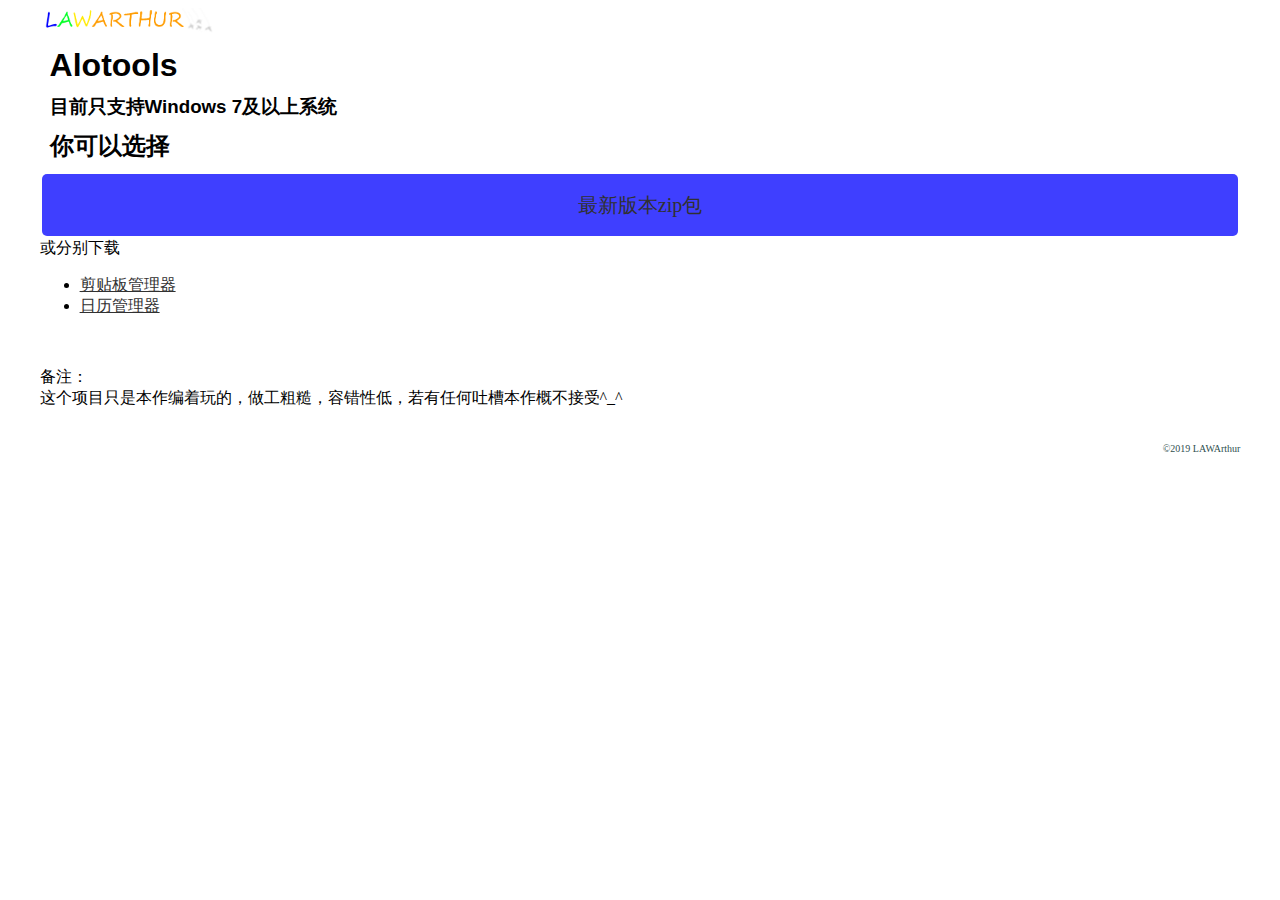
<file: alotools/alotools.html>
<!DOCTYPE html>
<html>
    <head>
        <title>LAWArthur: Alotools</title>
        <link href="../css/default.css" rel="stylesheet" type="text/css" />
        <link href="alotools.css" rel="stylesheet" type="text/css" />
        <link rel="icon" href="../images/favicon.ico" type="image/x-icon">  
        <link rel="shortcut icon" href="../images/favicon.ico" type="image/x-icon">  
    </head>
    <body>
        <div class="content">
            <div class="header"><img src="../images/logo.png" height="25" width="204" /></div>
            <h1>Alotools</h1>
            <h3>目前只支持Windows 7及以上系统</h3>
            <h2>你可以选择</h2>
            <table>
                <tr>
                    <td class=" option win" id="win">最新版本zip包</td>
                </tr>
            </table>
            或分别下载
            <ul>
                <li>
                    <a class="option" href="clipmanager.exe">剪贴板管理器</a>
                </li>
                <li>
                    <a class="option" href="timemanager.exe">日历管理器</a>
                </li>
            </ul>
            <br />
            <p>备注：<br />
               这个项目只是本作编着玩的，做工粗糙，容错性低，若有任何吐槽本作概不接受^_^
            </p>
            <br />
            <div class="copyright">&copy;2019 LAWArthur</div>
        </div>
        
        <script src="../scripts/jquery-3.3.1.js"></script>
        <script src="alotools.js"></script>
    </body>
</html>
</file>
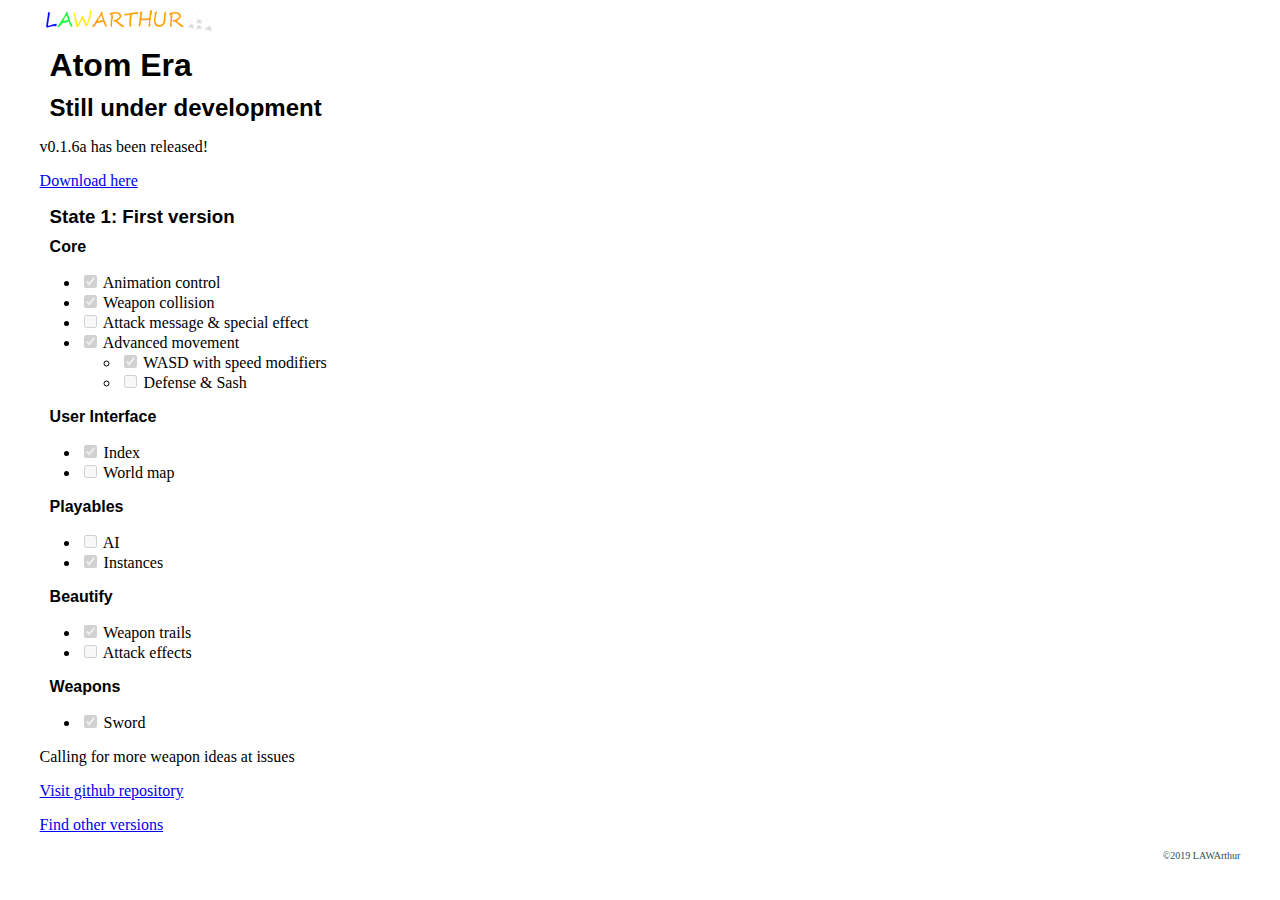
<file: atomera/atomera.html>
<!DOCTYPE html>
<html>
    <head>
        <title>LAWArthur: Atom Era</title>
        <link href="../css/default.css" rel="stylesheet" type="text/css" />
        <link href="atomera.css" rel="stylesheet" type="text/css" />
        <link rel="icon" href="../images/favicon.ico" type="image/x-icon">  
        <link rel="shortcut icon" href="../images/favicon.ico" type="image/x-icon">  
    </head>
    <body>
        <div class="content">
            <div class="header"><img src="../images/logo.png" height="25" width="204" /></div>
            <h1>Atom Era</h1>
            <div id="checklist"></div>
            <div class="copyright">&copy;2019 LAWArthur</div>
        </div>
        
        <script src="../scripts/jquery-3.3.1.js"></script>
        <script src="../scripts/marked.min.js"></script>
        <script src="atomera.js"></script>
    </body>
</html>
</file>
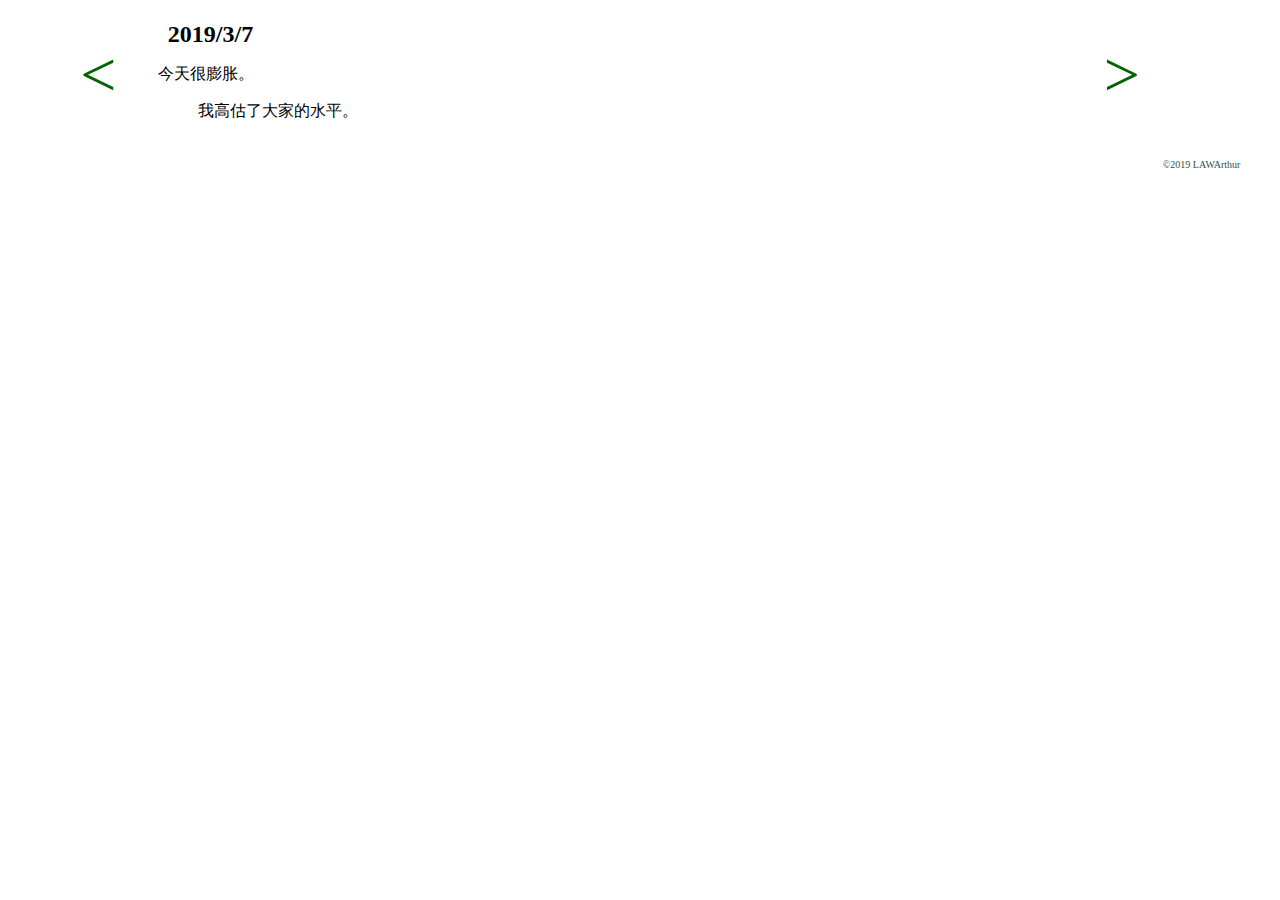
<file: blogs/blogs.html>
<!DOCTYPE html>
<html>
	<head>
		<meta charset="UTF-8">
		<link rel="icon" href="../images/favicon.ico" />
		<title>LAWArthur: blogs</title>
		<link rel="stylesheet" href="blogs.css" type="text/css" />
	</head>
	<body>
	    <div class="content">
            <table>
                <tr>
                    <td id="pre" class="available">&lt;</td>
                    <td id="p"></td>
                    <td id="next" class="available">&gt;</td>
                </tr>
            </table>
			<br />
			<div class="copyright">&copy;2019 LAWArthur</div>
		</div>
        <script src="../scripts/jquery-3.3.1.js"></script>
        <script src="../scripts/marked.min.js"></script>
		<script src="blogs.js"></script>
	</body>
</html>
</file>
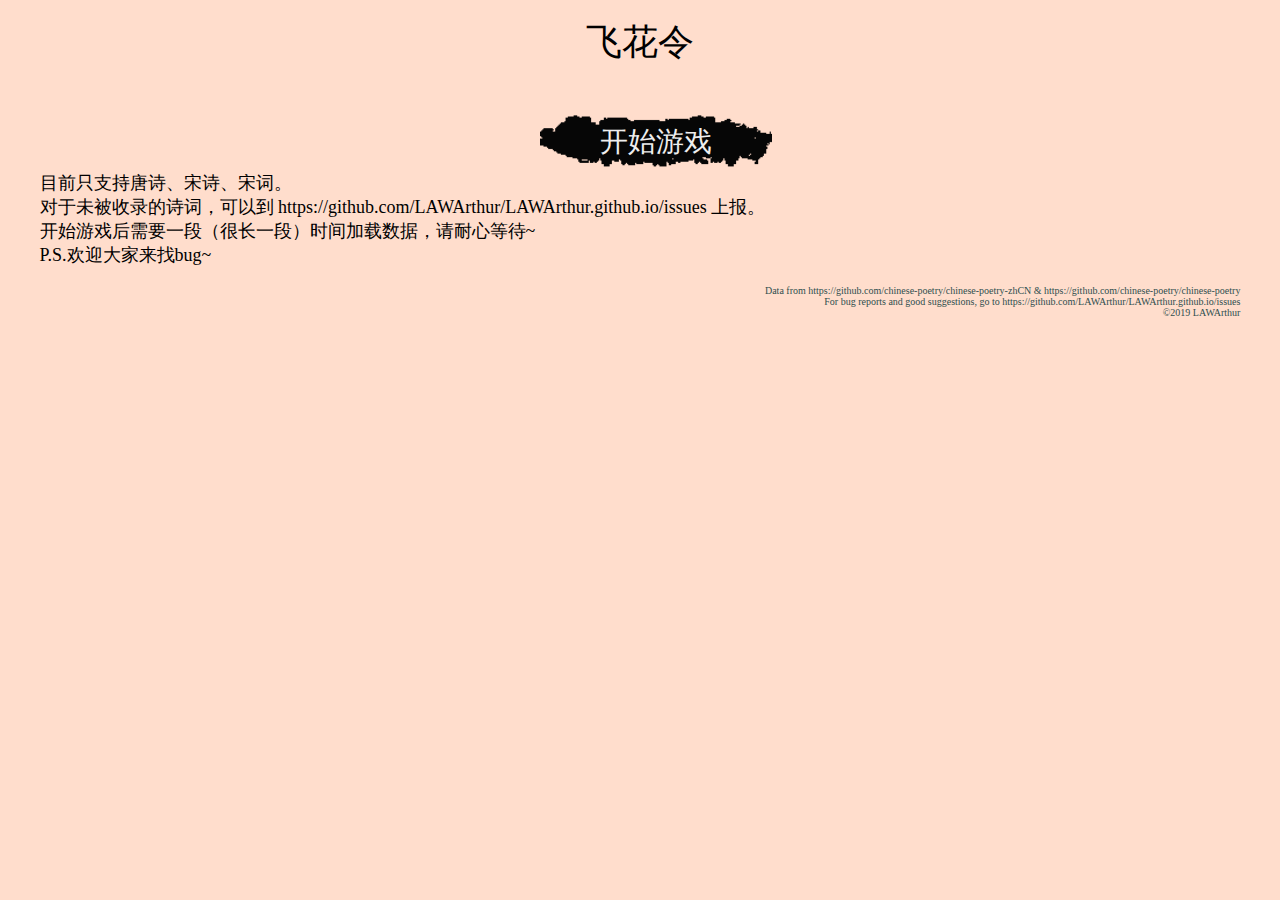
<file: feihualing/feihualing.html>
<!DOCTYPE html>
<html>
	<head>
		<meta charset="UTF-8">
		<link rel="icon" href="../images/favicon.ico" />
		<title>LAWArthur: 飞花令</title>
		<link rel="stylesheet" href="feihualing.css" type="text/css" />
	</head>
	<body>
		<div class="content">
			<div class="cover cover-hide">
				<progress max="336" value="0" id="progress"></progress>
			</div>
			<div class="title">飞花令</div>
			<br /><br />
			<div class="option start" id="start">开始游戏</div>
			<div id="game">
				<div id="kw"></div>
				<div id="field"><input id="shiju" /><button id="subm">提交</button> <span id="time"></span><img class="mark" id="correct" src="../images/correct.png" width="16" height="16" /></div>
				<div id="info"></div>
			</div>
			<div class="manual">
				目前只支持唐诗、宋诗、宋词。<br />
				对于未被收录的诗词，可以到 https://github.com/LAWArthur/LAWArthur.github.io/issues 上报。<br />
				开始游戏后需要一段（很长一段）时间加载数据，请耐心等待~<br />
				P.S.欢迎大家来找bug~
			</div>
			<br />
			<div class="copyright">Data from https://github.com/chinese-poetry/chinese-poetry-zhCN &amp; https://github.com/chinese-poetry/chinese-poetry<br />
				For bug reports and good suggestions, go to https://github.com/LAWArthur/LAWArthur.github.io/issues<br />
				&copy;2019 LAWArthur</div>
		</div>
		<script src="../scripts/jquery-3.3.1.js"></script>
		<script src="feihualing.js"></script>
	</body>
</html>
</file>
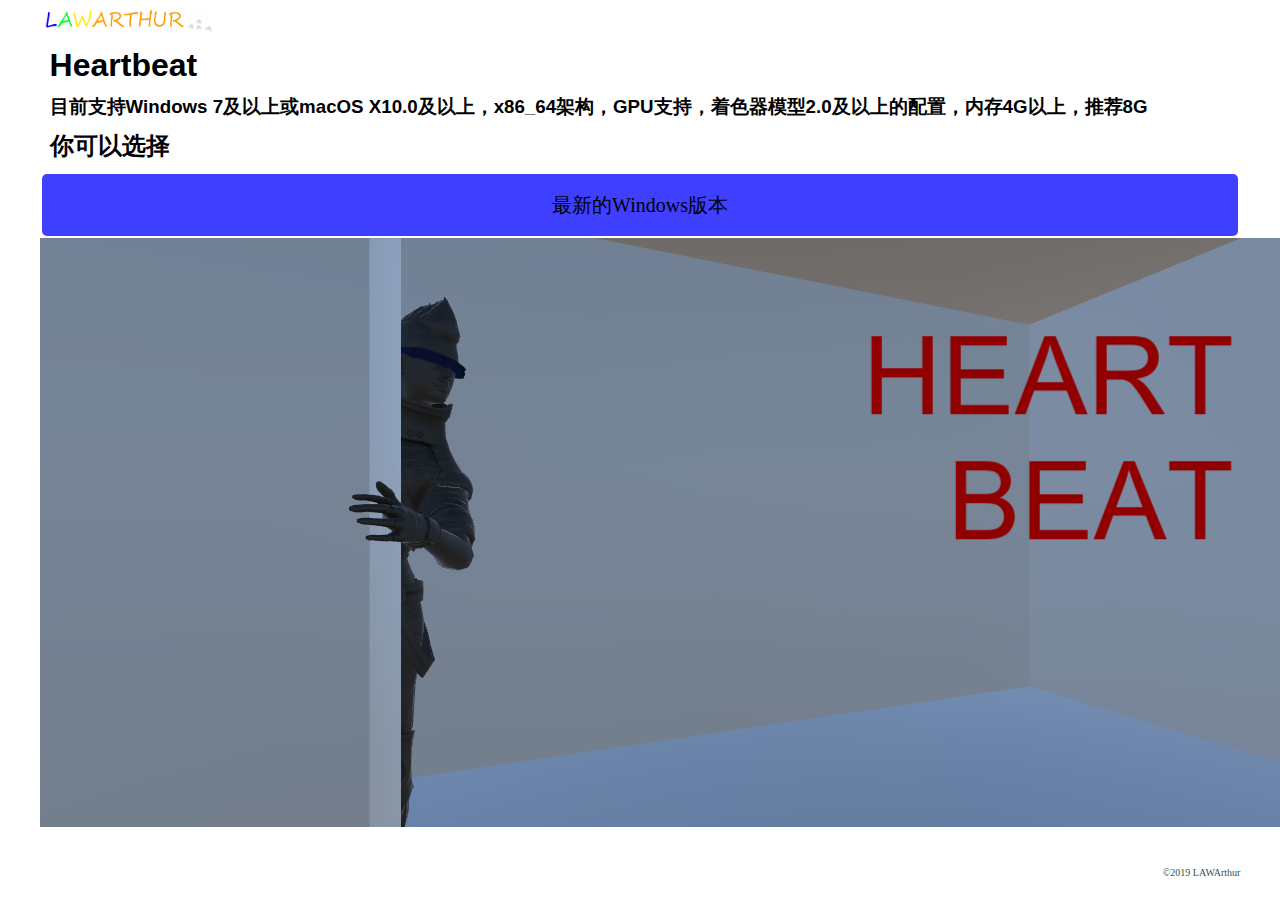
<file: heartbeat/heartbeat.html>
<!DOCTYPE html>
<html>
    <head>
        <title>LAWArthur: Heartbeat</title>
        <link href="../css/default.css" rel="stylesheet" type="text/css" />
        <link href="heartbeat.css" rel="stylesheet" type="text/css" />
        <link rel="icon" href="../images/favicon.ico" type="image/x-icon">  
        <link rel="shortcut icon" href="../images/favicon.ico" type="image/x-icon">  
    </head>
    <body>
        <div class="content">
            <div class="header"><img src="../images/logo.png" height="25" width="204" /></div>
            <h1>Heartbeat</h1>
            <h3>目前支持Windows 7及以上或macOS X10.0及以上，x86_64架构，GPU支持，着色器模型2.0及以上的配置，内存4G以上，推荐8G</h3>
            <h2>你可以选择</h2>
            <table>
                <tr>
                    <td class=" option win" id="win" colspan="2">最新的Windows版本</td>
                    <!-- <td class="option github" id="github">在github上查看<br />其它平台的版本<br />或<br />更早的版本</td> -->
                </tr>
            </table>
            <div class="imagecontainer">
                <img src="../images/heartbeat.png" />
                
            </div>
            <br />
            <br />
            <div class="copyright">&copy;2019 LAWArthur</div>
        </div>
        
        <script src="../scripts/jquery-3.3.1.js"></script>
        <script src="heartbeat.js"></script>
    </body>
</html>
</file>
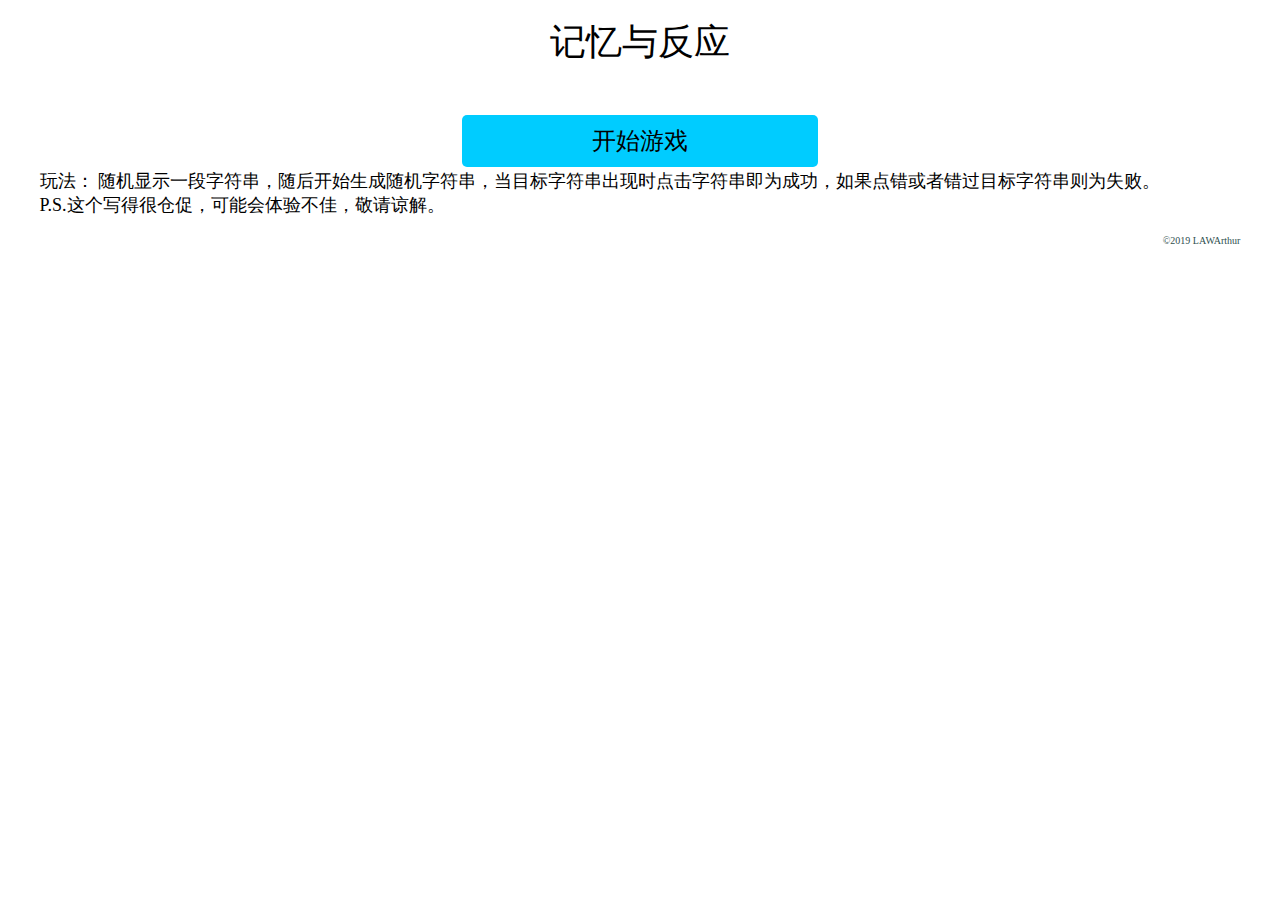
<file: memory/memory.html>
<!DOCTYPE html>
<html>
	<head>
		<meta charset="UTF-8">
		<link rel="icon" href="../images/favicon.ico" />
		<title>LAWArthur: memory</title>
		<link rel="stylesheet" href="memory.css" type="text/css" />
	</head>
	<body>
	<div class="content">
		<div class="title">记忆与反应</div>
		<br /><br />
        <table>
				<tr>
					<td class="option start" id="start">开始游戏</td>
				</tr>
			</table>
			<div class="manual">
				玩法：
				随机显示一段字符串，随后开始生成随机字符串，当目标字符串出现时点击字符串即为成功，如果点错或者错过目标字符串则为失败。
			<br />
				P.S.这个写得很仓促，可能会体验不佳，敬请谅解。
			</div>
			<br />
			<div class="copyright">&copy;2019 LAWArthur</div>
		</div>
		<script src="../scripts/jquery-3.3.1.js"></script>
		<script src="memory.js"></script>
	</body>
</html>
</file>
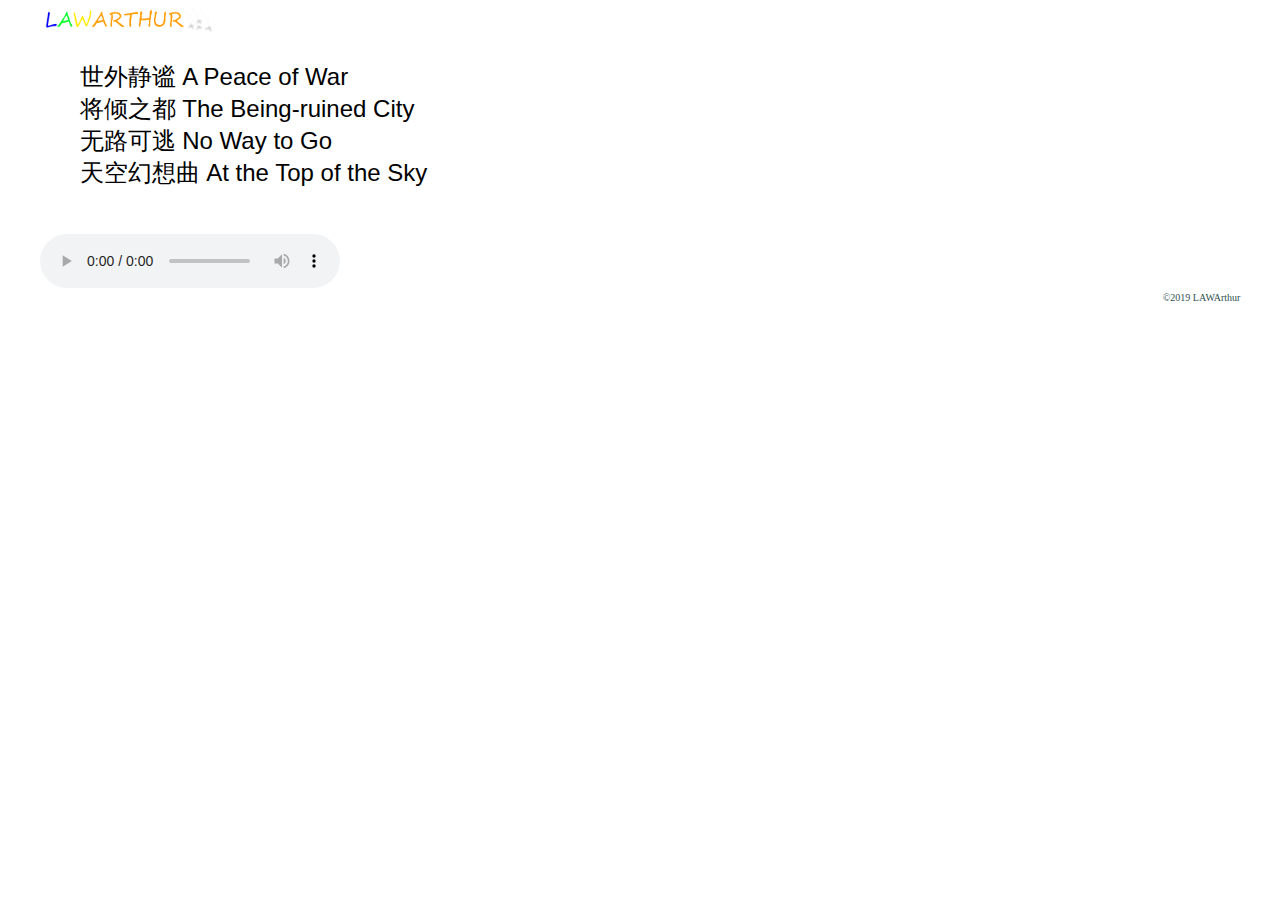
<file: musicmode/musicmode.html>
<!DOCTYPE html>
<html>
    <head>
        <title>LAWArthur</title>
        <link rel="icon" href="../images/favicon.ico" type="image/x-icon">  
        <link rel="shortcut icon" href="../images/favicon.ico" type="image/x-icon">  
        <link href="../css/default.css" rel="stylesheet" type="text/css" />
        <link href="musicmode.css" rel="stylesheet" type="text/css" />
    </head>
    <body>
        <div class="content">
            <div class="header">
                <img src="../images/logo.png" height="25" width="204" />
            </div>
            <ul id="musics"></ul>
            <span id="name"></span><br /><audio id="cur" autoplay="autoplay" controls="controls">It seems that your browser does not support &lt;audio&gt;. </audio>
            <div class="copyright">&copy;2019 LAWArthur</div>
        </div>
        <script src="../scripts/jquery-3.3.1.js"></script>
        <script src="musicmode.js"></script>
    </body>
</html>
</file>
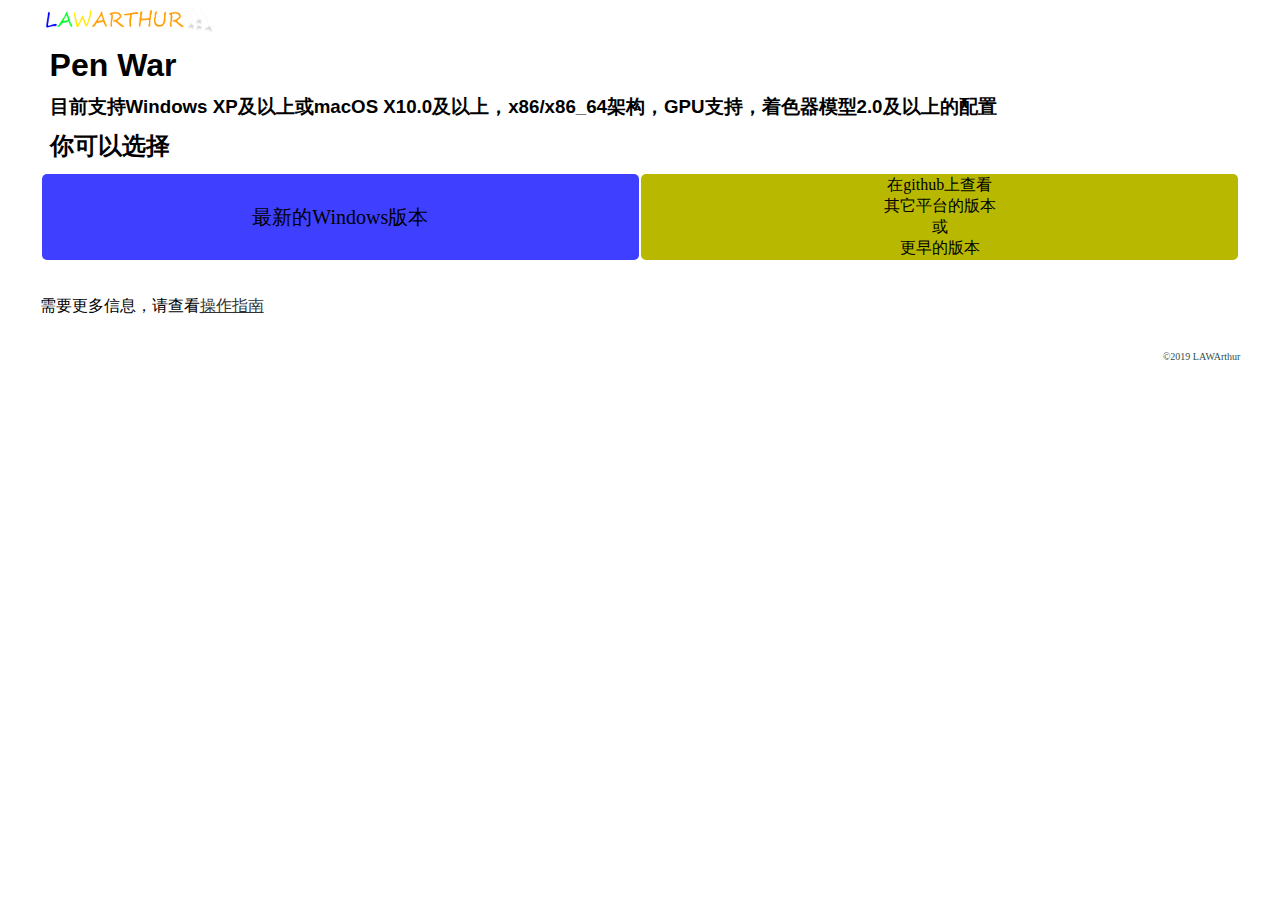
<file: penwar/penwar.html>
<!DOCTYPE html>
<html>
    <head>
        <title>LAWArthur: Pen War</title>
        <link href="../css/default.css" rel="stylesheet" type="text/css" />
        <link href="penwar.css" rel="stylesheet" type="text/css" />
        <link rel="icon" href="../images/favicon.ico" type="image/x-icon">  
        <link rel="shortcut icon" href="../images/favicon.ico" type="image/x-icon">  
    </head>
    <body>
        <div class="content">
            <div class="header"><img src="../images/logo.png" height="25" width="204" /></div>
            <h1>Pen War</h1>
            <h3>目前支持Windows XP及以上或macOS X10.0及以上，x86/x86_64架构，GPU支持，着色器模型2.0及以上的配置</h3>
            <h2>你可以选择</h2>
            <table>
                <tr>
                    <td class=" option win" id="win">最新的Windows版本</td>
                    <td class="option github" id="github">在github上查看<br />其它平台的版本<br />或<br />更早的版本</td>
                </tr>
            </table>
            <br />
            <p>需要更多信息，请查看<a class="manual" href="https://github.com/LAWArthur/PenWar/blob/master/README.md">操作指南</a></p>
            <br />
            <div class="copyright">&copy;2019 LAWArthur</div>
        </div>
        
        <script src="../scripts/jquery-3.3.1.js"></script>
        <script src="penwar.js"></script>
    </body>
</html>
</file>
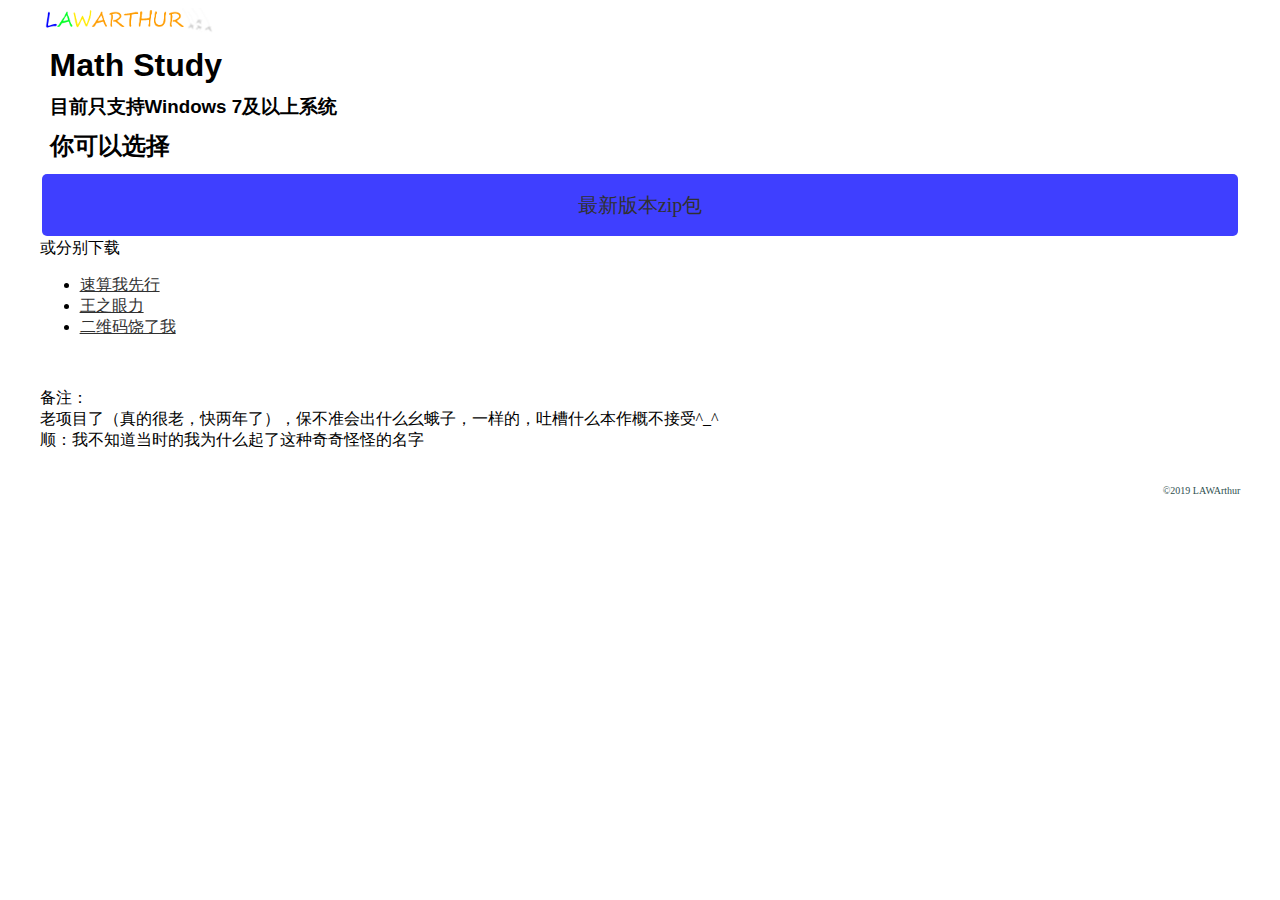
<file: study/study.html>
<!DOCTYPE html>
<html>
    <head>
        <title>LAWArthur: Study</title>
        <link href="../css/default.css" rel="stylesheet" type="text/css" />
        <link href="study.css" rel="stylesheet" type="text/css" />
        <link rel="icon" href="../images/favicon.ico" type="image/x-icon">  
        <link rel="shortcut icon" href="../images/favicon.ico" type="image/x-icon">  
    </head>
    <body>
        <div class="content">
            <div class="header"><img src="../images/logo.png" height="25" width="204" /></div>
            <h1>Math Study</h1>
            <h3>目前只支持Windows 7及以上系统</h3>
            <h2>你可以选择</h2>
            <table>
                <tr>
                    <td class=" option win" id="win">最新版本zip包</td>
                </tr>
            </table>
            或分别下载
            <ul>
                <li>
                    <a class="option" href="Math.exe">速算我先行</a>
                </li>
                <li>
                    <a class="option" href="movement.exe">王之眼力</a>
                </li>
                <li>
                    <a class="option" href="NumMaze.exe">二维码饶了我</a>
                </li>
            </ul>
            <br />
            <p>备注：<br />
               老项目了（真的很老，快两年了），保不准会出什么幺蛾子，一样的，吐槽什么本作概不接受^_^<br />
               顺：我不知道当时的我为什么起了这种奇奇怪怪的名字
            </p>
            <br />
            <div class="copyright">&copy;2019 LAWArthur</div>
        </div>
        
        <script src="../scripts/jquery-3.3.1.js"></script>
        <script src="study.js"></script>
    </body>
</html>
</file>
<file: css/default.css>
.content {
    width: 95%;
    margin: 0% 2.5% 0% 2.5%;
}

.header {
    margin: 0px 0px 0px 0px;
    font-family: "Segoe Script";
}

table {
    width: 100%;
    table-layout: fixed;
}

td {
    width: 49%;
    margin: 0px 0.5% 0px 0.5%;
    text-align: center;
    height: 60px;
}

td:hover {
    width: 49%;
    margin: 0px 0.5% 0px 0.5%;
    text-align: center;
    height: 60px;
    cursor: pointer;
}

td:active {
    width: 49%;
    margin: 0px 0.5% 0px 0.5%;
    text-align: center;
    height: 60px;
    cursor: pointer;
    background: #cccccc;
}

h1,h2,h3,h4,h5,h6 {
    margin: 10px;
    padding: 0px;
    color: black;
    font-family: 'Segoe UI', Tahoma, Geneva, Verdana, sans-serif;
    text-decoration: none;
}

.option {
    border-radius: 5px;
}

.copyright {
    text-align: right;
    font-size: 10px;
    color: darkslategrey;
}
</file>
<file: alotools/alotools.css>
.win {
    background: #3f3fff;
    font-size: 20px;
}

.github {
    background: #b8b800;
}


.option {
    color: rgb(49, 49, 49);
}
</file>
<file: atomera/atomera.css>
.win {
    background: #3f3fff;
    font-size: 20px;
}

.github {
    background: #b8b800;
}

.manual {
    color: rgb(49, 49, 49);
}
</file>
<file: blogs/blogs.css>
.content {
    width: 95%;
    margin: 0% 2.5% 0% 2.5%;
}

.header {
    margin: 0px 0px 0px 0px;
    font-family: "Segoe Script";
}

h1,h2,h3,h4,h5,h6 {
    margin: 10px;
    padding: 0px;
    color: black;
    text-decoration: none;
}

.copyright {
    text-align: right;
    font-size: 10px;
    color: darkslategrey;
}

table {
    width: 95%;
}

#p {
    font-family: "华文仿宋", STFangSong;
    vertical-align: top;
    text-align: left;
    width: 80%;
}

#pre, #next {
    vertical-align: middle;
    text-align: center;
    font-size: 64px;
    width: 10%;
}

#pre:hover, #next:hover {
    vertical-align: middle;
    text-align: center;
    font-size: 64px;
    width: 10%;
    cursor: pointer;
}

.available {
    color: darkgreen;
}
</file>
<file: feihualing/feihualing.css>
body {
    background: #ffddcc;
}

.content {
    width: 95%;
    margin: 0% 2.5% 0% 2.5%;
    text-align: center;
}

.header {
    margin: 0px 0px 0px 0px;
    font-family: "Segoe Script";
}

table {
    width: 30%;
    table-layout: fixed;
    text-align: center;
    margin: auto;
}

td {
    width: 100%;
    margin: 0px 0.5% 0px 0.5%;
    padding: 10px;
}

h1,h2,h3,h4,h5,h6 {
    margin: 10px;
    padding: 0px;
    color: black;
    font-family: '华文行楷', '华文仿宋', 'Segoe Script', 'Arial';
    text-decoration: none;
}

.copyright {
    text-align: right;
    font-size: 10px;
    color: darkslategrey;
}

.title {
    text-align: center;
    padding: 10px;
    font-size: 36px;
    font-family: '华文行楷', '华文仿宋', 'Segoe Script', 'Arial';
}

.option {
    border-radius: 5px;
    font-size: 28px;
    color: #eeeeee;
    font-family: '华文行楷', '华文仿宋', 'Segoe Script', 'Arial';
}

.option:hover {
    border-radius: 5px;
    font-size: 28px;
    color: #eeeeee;
    font-family: '华文行楷', '华文仿宋', 'Segoe Script', 'Arial';
    cursor: pointer;
}

.start {
    width: 100%;
    margin: 0px 0.5% 0px 0.5%;
    padding: 10px;
    background-image: url("../images/ButtonBackground.png");
    background-size: contain;
    background-position: center;
    background-repeat: no-repeat;
    font-family: '华文行楷', '华文仿宋', 'Segoe Script', 'Arial';
}

.manual {
    font-size: 18px;
    text-align: left;
}

@keyframes inkSpread {
    from {
        opacity: 0.1;
        width: 100px;
        height: 30px;
    }
    60% {
        opacity: 1;
        width: 200%;
        height: 200%;
    }

    100% {
        opacity: 1;
        width: 200%;
        height: 200%; 
    }
}

@keyframes inkFade {
    0% {
        opacity: 1;
        width: 200%;
        height: 200%; 
    }

    100% {
        opacity: 0;
        width: 200%;
        height: 200%; 
        display: none;
    }
}

.cover {
    background-image: url("../images/ButtonBackground.png");
    background-repeat: no-repeat;
    background-size: 100% 100%;
    vertical-align: middle;
}

.cover-hide {
    display: none;
}

.cover-spread {
    display: block;
    position: absolute;
    transform: translate(-50%, -50%);
    top: 50%;
    left: 50%;
    animation: inkSpread 1s ease-out 0s 1 normal forwards;
}

.cover-fade {
    transform: translate(-50%, -50%);
    top: 50%;
    left: 50%;
    position: absolute;
    animation: inkFade 1s ease-out 0s 1 normal forwards;
}

.loading {
    position: absolute;
    color: white;
    font-family: '华文行楷', '华文仿宋', 'Segoe Script', 'Arial';
    font-size: 22px;
}

#game {
    display: none;
}

#checking {
    display: none;
}

#info {
    font-family: '华文行楷', '华文仿宋', 'Segoe Script', 'Arial';
}

#time {
    font-family: '华文行楷', '华文仿宋', 'Segoe Script', 'Arial';
}

.mark {
    display: none;
}

#kw {
    font-family: '华文行楷', '华文仿宋', 'Segoe Script', 'Arial';
    font-size: 28px;
}

#progress {
    position: absolute;
    transform: translate(-50%, -50%);
    left: 50%;
    top: 50%;
    color: #666666;
    margin: auto;
    width: 300px;
    height: 50px;
}
</file>
<file: heartbeat/heartbeat.css>
.win {
    background: #3f3fff;
    font-size: 20px;
}

.github {
    background: #b8b800;
}

.manual {
    color: rgb(49, 49, 49);
}
</file>
<file: memory/memory.css>
.content {
    width: 95%;
    margin: 0% 2.5% 0% 2.5%;
}

.header {
    margin: 0px 0px 0px 0px;
    font-family: "Segoe Script";
}

table {
    width: 30%;
    table-layout: fixed;
    text-align: center;
    margin: auto;
}

td {
    width: 100%;
    margin: 0px 0.5% 0px 0.5%;
    padding: 10px;
}

h1,h2,h3,h4,h5,h6 {
    margin: 10px;
    padding: 0px;
    color: black;
    font-family: 'Segoe UI', Tahoma, Geneva, Verdana, sans-serif;
    text-decoration: none;
}

.copyright {
    text-align: right;
    font-size: 10px;
    color: darkslategrey;
}

.title {
    text-align: center;
    padding: 10px;
    font-size: 36px;
    font-family: "宋体", "Segoe UI";
}

.option {
    border-radius: 5px;
    font-size: 24px;
}

.start {
    background: #00ccff;
}

.manual {
	font-size: 18px;
}
</file>
<file: musicmode/musicmode.css>
ul, li {
    list-style: none outside;
    font-size: 24px;
    font-family: "华文仿宋", "STFangSong", "Segoe UI", "Arial";
    cursor: pointer;
}

span {
    font-size: 18px;
    font-family: "华文仿宋", "STFangSong", "Segoe UI", "Arial";
}
</file>
<file: penwar/penwar.css>
.win {
    background: #3f3fff;
    font-size: 20px;
}

.github {
    background: #b8b800;
}

.manual {
    color: rgb(49, 49, 49);
}
</file>
<file: study/study.css>
.win {
    background: #3f3fff;
    font-size: 20px;
}

.github {
    background: #b8b800;
}

.option {
    color: rgb(49, 49, 49);
}
</file>
